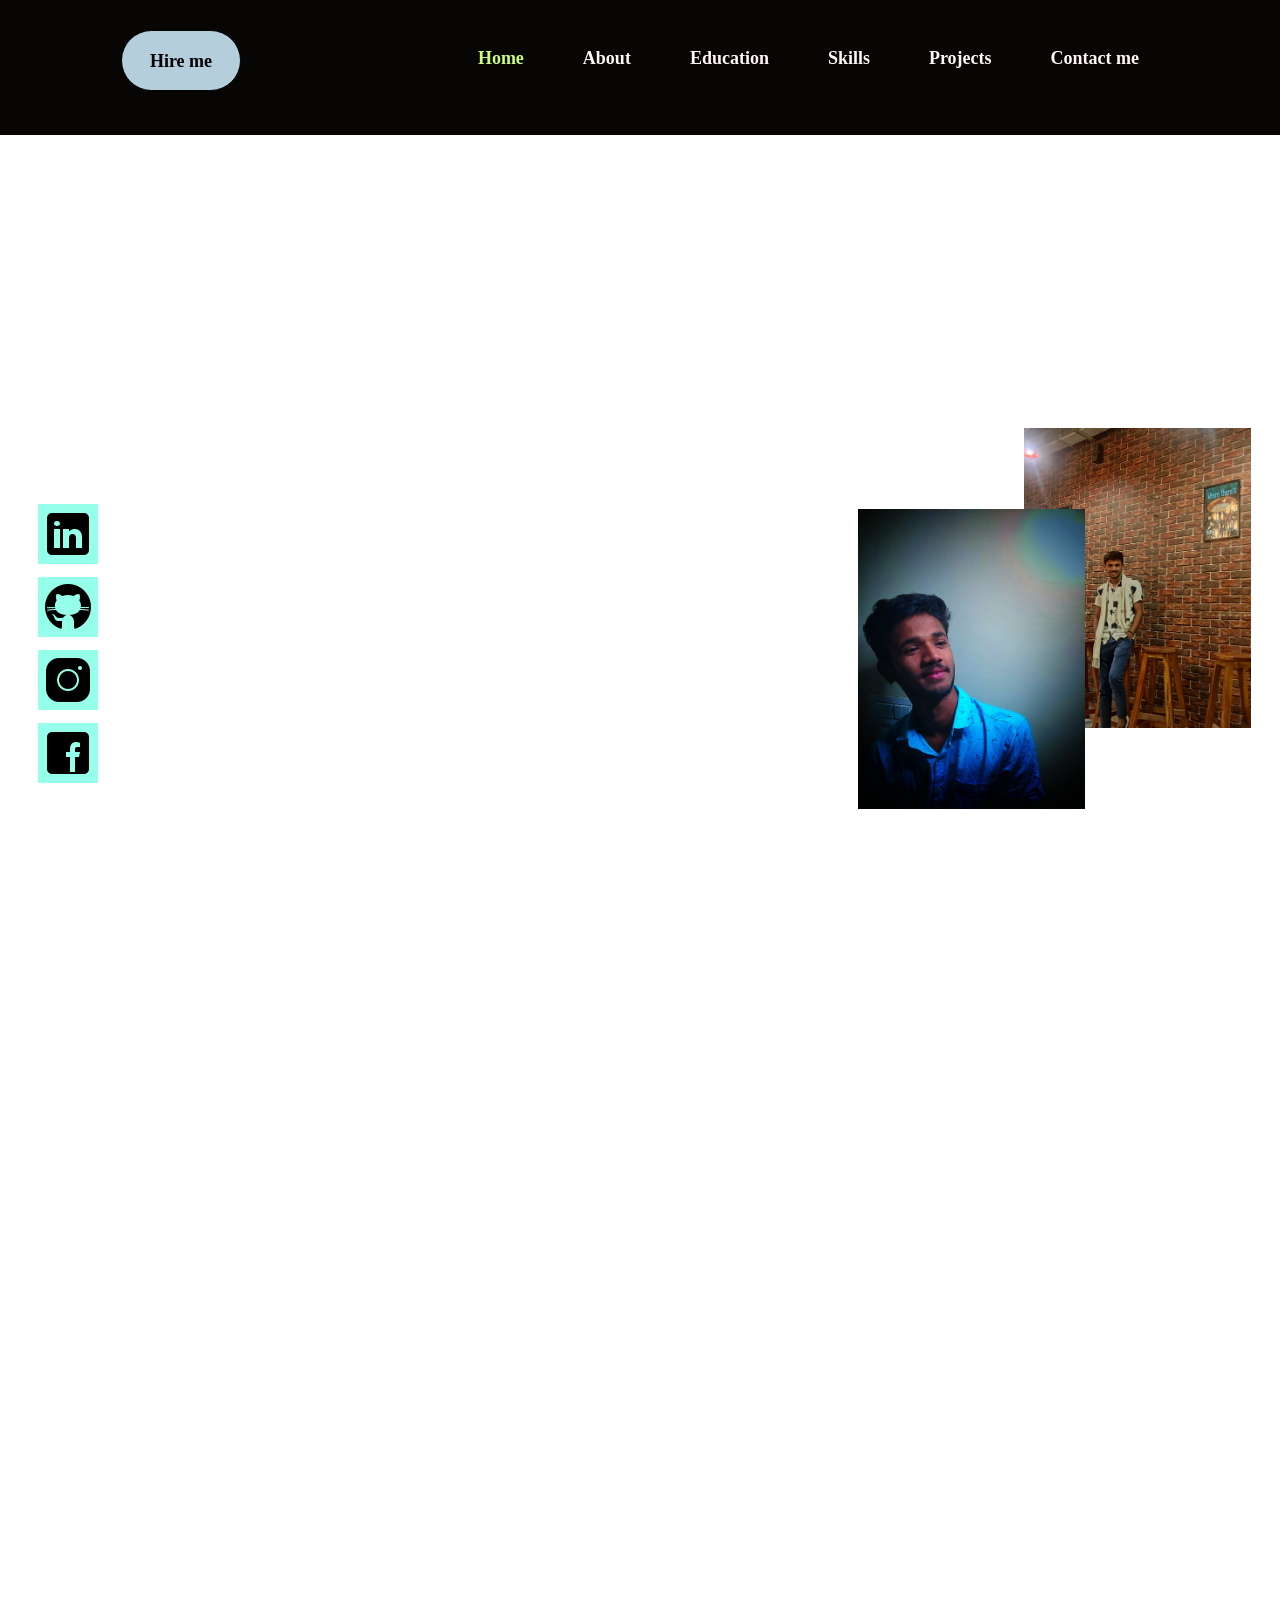
<file: index.html>
<!DOCTYPE html>
<html lang="en">
<head>
    <meta charset="UTF-8">
    <meta http-equiv="X-UA-Compatible" content="IE=edge">
    <meta name="viewport" content="width=device-width, initial-scale=1.0">
    <title>Divyansh's portfolio</title>
    <link rel="stylesheet" href="style1.css">
</head>
<body>
    
      <div id="navigation">
           <button traget="_parent"><a  id="hire" href="https://wa.me/9575055406">Hire me</a> </button>
          <div class="navi">
            <a href="#" id="hed">Home</a>
            <a href="#page2">About</a>
            <a href="#page3">Education</a>
            <a href="#page4">Skills</a>
            <a href="#page5">Projects</a>
            <a href="#registration">Contact me</a>
            <img style="color:aliceblue" src="icons8-menu-24 (1).png" alt="">
          </div>
      </div>
      <div class="flip">
        <a href="#" id="hed">Home</a>
        <hr>
        <a href="#page2">About</a>
        <hr>
        <a href="#page3">Education</a>
        <hr>
        <a href="#page4">Skills</a>
        <hr>
        <a href="#page5">Projects</a>
        <hr>
        <a href="#registration">Contact me</a>
        <hr>
      </div>
      <div id="imgcon">
          <div id="img1"></div>
          <div id="img2"></div>
          <H3>Hello I'm</H3>
          <h1>Divyansh chouhan</h1>
          <h5>-Frontend Developer</h5>
          <div  class="links" id="social">
           <a href="https://www.linkedin.com/in/divyansh-chouhan-25a646249"target="_parent"><img src="icons8-linkedin-50.png" alt=""></a>
           <a href="https://github.com/divyansh2222"target="_parent"><img src="icons8-github-50.png" alt=""></a>
           <a href="https://www.instagram.com/divyanshpatel.__/"><img src="icons8-instagram-50.png" alt=""></a>
           <a href="https://www.facebook.com/diyansh.chohan/"target="_parent"><img src="icons8-facebook-50.png" alt=""></a>
          </div>
        
      </div>
        <div id="page2"> 
            <div id="ss">
              <h1>About me</h1>
             <div id="con">
              <div id="imgg"></div>
             <p>'I am a MERN Stack Developer with one years of experience in web development. I'm working on a variety of projects for clients in the retail, bussiness, and healthcare industries. I'm passionate about creating great user experiences and have a strong understanding of usability and accessibility standards.I'm also expertise in  Adobe illustrator.'
             </div>
             <button><a href="https://drive.google.com/file/d/1DlnKvKfgfv0HhaeMFB44UEeJ-bGqx7oP/view?usp=drive_link" traget="_parent">Resume</a></button>      
        </div>
        </div>
        <div id="page3">
          <div id="topic">
            <h2>Education</h2>
          <img src="icons8-education-64.png" alt="">
          </div>
          <div id="imag">
            <div class="same" id="pic1">
              <img src="SANKALP TEMPLATE.png" alt="">
              <h1>Sankalp public  school bhopal</h1>
              <p>Class 10th-90%</p>
              <p>Class 12th-70%</p>
            </div>
            <div class="same" id="pic2">
              <img src="download.jpg" alt="">
              <h1>Nri institute of research and technology</h1>
              <p>Bachelor of technology</p>
              <p>2021-2025</p>
            </div>
            <div class="same" id="pic3">
              <img src="download (1).jpg" alt="">
              <h1>Sheryansh coding school</h1>
              <p>Front-end Development</p>
            </div>
          </div>
        </div>
        <div id="page4">
          <div id="skill">
            <h2>Skills</h2>
          <img src="icons8-skills-64.png" alt="">
          </div>
          <div id="skills">
            
            <div id="skill1" class="related">
              <img src="ISO_C++_Logo.svg.png" alt="">
            </div>
>
            <div id="skill1" class="related">
              <img src="HTML5_logo_and_wordmark.svg.png" alt="">
            </div>
            <div id="skill1" class="related">
              <img src="css3-logo.png" alt="">
            </div>
            <div id="skill1" class="related">
              <img src="JavaScript-Logo-500x281.png" alt="">
            </div>
            <div id="skill1" class="related">
              <img src="png-transparent-figma-app-logo-tech-companies-thumbnail.png" alt="">
            </div>
            <div id="skill1" class="related">
              <img src="pngwing.com (3).png" alt="">
            </div>
            <div id="skill1" class="related">
              <img src="adobe-illustrator-software-icon_539007-181.avif" alt="">
            </div>
            <div id="skill1" class="related">
              <img src="Adobe-Photoshop-Logo-2019-2020.png" alt="">
            </div>
          </div>
        </div>

        <!-- <div id="page5">
          <h1>Projects</h1>
          <div id="video" src=" https://lnkd.in/gY7xa6pP
          ">
            <div id="video1" class="vdo">
              <video autoplay loop muted src="Yubo website - Google Chrome 2023-05-22 15-38-58.mp4" alt="">
            </div>
           
            <div id="video1" class="vdo">
              <video autoplay loop muted src="Growupp - Google Chrome 2024-07-13 14-38-45.mp4" alt="">
            </div>
            <div id="video1" class="vdo">
              <video autoplay loop muted src="Hotel Odisej-Mljet Island Hotel - Google Chrome 2024-05-02 13-23-09.mp4" alt="Hotel Odisej-Mljet Island Hotel - Google Chrome 2024-05-02 13-23-09.mp4">
            </div>    
            <div id="video2" class="vdo">
              <video muted autoplay loop src="Apple's site - Google Chrome 2023-05-22 15-41-27.mp4" alt="">
            </div>
            <div id="video6" class="vdo">
              <video muted  loop autoplay src="EDUCATION WALA - Google Chrome 2023-05-22 13-29-42.mp4" alt="">
            </div>
            <div id="video5" class="vdo">
              <img src= "Divyansh fitness gym - Google Chrome 22-05-2023 13_26_19.png" alt="">
            </div>
            
            <div id="video7" class="vdo">
              <video autoplay loop muted src="Dribble-discover the World's - Google Chrome 2023-05-22 16-35-30.mp4" alt="">
            </div>
            <div id="video1" class="vdo">
              <video autoplay loop muted src="Document - Google Chrome 2024-07-13 14-49-53.mp4" alt="">
            </div>
          </div>
        </div> -->
         
        <div id="page5">
          <h1>Projects</h1>
          <div class="project-container">
            <a class="project-link" href="https://wemart-frontend.vercel.app/" target="_blank">Project 1: ApnaMart Ecommerce Website</a>
            <a class="project-link" href="https://dynamic-dashboard-trisanco.vercel.app/" target="_blank">Project 2:Dynamic Dashboard </a>
            <a class="project-link" href="https://vercel.com/divyansh2222s-projects/hellowizz-2wt4" target="_blank">Project 3: HelloWizz Website</a>
            <a class="project-link" href="https://elevator-two.vercel.app/" target="_blank">Project 4:  5 Elevator system</a>
            <a class="project-link" href="https://divyansh2222.github.io/wednesdayweb-clone/" target="_blank">Project 5: Wednesday Web Clone</a>
          </div>
        </div>
        <section id="registration">
            <div class="remainder">
                <h1>Contact Me</h1>
                <p>For Contacting me go to my profile and dm me</p>
                <div class="time">
                    <div class="day">
                      <a href="https://www.linkedin.com/in/divyansh-chouhan-25a646249" target="_blank"><img src="icons8-linkedin-50.png" alt=""></a>
                    </div>
                    <div class="day">
                      <a href="https://www.instagram.com/divyanshpatel.__/"target="_blank"><img src="icons8-instagram-50.png" alt=""></a>
                    </div>
                    <div class="day">
                      <a href="https://www.facebook.com/diyansh.chohan/"target="_blank"><img src="icons8-facebook-50.png" alt=""></a>
                    </div>
                    <div class="day">
                       <a href="mailto:divyanshpatel2222@gmail.com" target="_blank"><img src="icons8-email-50.png" alt=""></a>
                    </div>
                </div>
            </div>
            <div class="form">
                <h3>For Projects !!</h3>
                <input type="text" placeholder="Name" id="">
                <input type="text" placeholder="Number" id="">
                <input type="email" placeholder="Email" id="">
                <div class="btn">
                    <a class="yellow" href="#"> Sumbit Now</a>
    
                </div>
            </div>
        </section>   
        <script src="script.js"></script> 
</body>
</html>
</file>
<file: style1.css>
*{
    margin: 0;
    padding: o;
    box-sizing: border-box;
}
html,body{
    height: 100%;
    width: 100%;
    overflow-x: hidden;
}
#main{
    position: relative;
}
#navigation{
    height: 15vh;
    width: 100vw;
    background-color:rgb(7 6 5);
    background-position: center;
    background-size: cover;
    padding: 20px;
    display: flex;
    align-items: flex-start;
    justify-content: space-around;
    position: sticky;
    top: 0px;
    z-index: 10000;

}
.navi img{
    display: none;
}
 #navigation button{
    margin-top: 10px;
    padding: 18px 28px;
    border: 1px solid black;
    border-radius: 50px;
    font-size: 20px;
    font-family: gilroy;
    font-weight: 700; 
    background-color: #b4cedc;
    color:black ;

}
#navigation #hire{
        text-decoration: none;
        color: #000;
        padding: 0px 0px;
        margin-left: 0px;
}
#navigation button:hover{
    color:  #000;
    background-color: rgb(255, 247, 0);
}

.navi{
    margin-top: 28px;
}
#navigation a{
    
    padding: 16px 20px;
    border-radius: 50px;
    /* background-color:#b4bbb9db; */
    color: rgb(255, 247, 247);
    font-weight: 700;
    font-size: 18px;
    margin-left: 15px;
    text-decoration: none;
    font-family: gilroy;
}
#navigation #hed{
    color: #ccff7e;
}
#navigation #hed:hover{
    color: #000000;
    background-color:  rgb(255, 247, 0);
}

#navigation a:hover{
    background-color:  rgb(255, 247, 0);
    color: black;
}
.flip{
    height: 30vh;
    width: 100vw;
    background-color:rgb(7 6 5);
    background-position: center;
    background-size: cover;
    padding: 20px;
    top: 0px;
    z-index: 10000;
    display:none;

 

}

.flip a{
display: block;
    margin-left: 50%;

    border-radius: 50px;
    /* background-color:#b4bbb9db; */
    color: rgb(255, 247, 247);
    font-weight: 700;
    font-size: 18px;
    text-decoration: none;
    font-family: gilroy;
}
#imgcon{
    height: 90vh;
    width: 100vw;
    background-image: url(https://images.unsplash.com/photo-1510936111840-65e151ad71bb?ixlib=rb-4.0.3&ixid=MnwxMjA3fDB8MHxwaG90by1wYWdlfHx8fGVufDB8fHx8&auto=format&fit=crop&w=1190&q=80);
    background-position: center;
    background-size: cover;
    position: relative;
}
#imgcon #img1{
    height: 300px;
    width: 227px;
    margin-top: 50px;
    background-image: url(IMG-20220302-WA0163-01.jpeg);
    background-position: center;
    background-size: cover;
    position: absolute;
    top: 40%;
    left: 67%;
    z-index: 100;
    transition: all ease 0.9s;
}
#imgcon #img1:hover{
   scale: 1.2;
    background-image: url(IMG-20220302-WA0163-01.jpeg);
    background-position: center;
    background-size: cover;
    border-radius: 30px;
    z-index: 100;
}

#imgcon #img2{
    height: 300px;
    width: 227px;
    margin-top: 50px;
    background-image: url(IMG_20211219_200038.jpg);
    background-position: center;
    background-size: cover;
    position: absolute;
    top: 30%;
    left: 80%;
    z-index: 90;
    transition: all ease 0.9s;

}
#imgcon #img2:hover{
    scale: 1.2;
    background-image: url(IMG_20211219_200038.jpg);
    background-position: center;
    background-size: cover;
    border-radius: 30px;
    z-index: 110;
}
#imgcon h1{
    position: absolute;
    top: 66%;
    left: 21%;
    color: #fff;
    font-family: gilroy;
    font-weight: 700;
    font-size: 50px;
}
#imgcon h3{
    position: absolute;
    top: 61%;
    left: 21%;
    color: #fff;
    font-family: gilroy;
    font-weight: 400;
    font-size: 27px;
}
#imgcon h5{
    position: absolute;
    top:  77%;
    left: 21%;
    font-style: italic;
    color: #fff;
    font-family: gilroy;
    font-weight: 300;
    font-size: 23px;
}
#social{
     display: flex;
     align-items: center;
     justify-content: center;
     flex-direction: column;
}
.links{
    position: absolute;
    bottom: 20%;
    left: 3%;
}
.links a{
    height: 60px;
    width: 60px;
    background-color: #65ffe1ad;
    margin-top: 13px;
    display: flex;
    align-items: center;
    justify-content: center;
}
#social a:hover img{
    height: 60px;
    width: 60px;
    transition: all ease 0.3s;
    background-color: #ffffff;
}
/* ABOUT ME */
#page2{
    height:   120%;
    width: 100%;
    background-color: black;
    position: relative;
}

#ss{
    margin-top: 25px;
    height: 90%;
    width: 100%;
    /* background-color: azure; */
    position: absolute;
    top: 10%;

    
}
#ss h1{
    
   
    font-size: 50px;
    color: #FF9800;
    font-weight: 800;
    font-family: gilroy;
    text-align: center;
    
    
}
#con{
    display: flex;
    align-items: center;
    flex-wrap: wrap;
    justify-content: space-evenly;
    margin-top: 40px;
}
#con p{
    width: 50%;
    color: #fff;
    font-size: 30px;
    font-family: Courgette;
    line-height: 40px;

}
 #imgg{
    height: 288px;
    width: 264px;
    border-radius: 50%;
    background-color: rgb(255, 247, 0);
    background-image: url(Snapchat-29924176-01.png);
    background-position: center;
    background-size: cover;
    overflow-y: visible;
    
}
#imgg img{
    height: 100%;
    width: 100%;
    object-fit: cover;
}
#page2 button{
   margin-top: 50px;
   margin-left: 50%;
    padding: 18px 28px;
    border: 1px solid black;
    border-radius: 50px;
    font-size: 20px;
    font-family: gilroy;
    font-weight: 700; 
    background-color: #b4cedc;
    color:black ;

}
#page2 a{
    text-decoration: none;
    color: #000;
}
#page2 button:hover{
    color:  #000;
    background-color: rgb(255, 247, 0);
}

/* EDUCATION */
#page3{
    height: 100%;
    width: 100%;
    background-color: #000;
}
#page3 h2{
    
    font-size: 50px;
    color: #000;
    font-weight: 800;
    font-family: gilroy;
}
#page3 #topic{
    height: 25%;
    width: 100%;
    background-color: #a0c123;
    display: flex;
    align-items: center;
    justify-content: center;
}
#imag{
    height: 75%;
    width: 100%;
    /* background-color: #fff; */
    display: flex;
    align-items: center;
    flex-direction: row;
    flex-wrap: wrap ;
    justify-content: space-evenly;
    gap: 20px;

}
.same h1{
    font-size: 16px;
    font-family: gilroy;
    color: #fff;
    text-align: center;

}
.same p{
    font-size: 12px;
    font-family: gilroy;
    color:#fff;
    text-align: center;

}
#pic1{
    height: 300px;
    width: 250px;
    background-color: #fff;
   
}
#pic1 img{
    height: 100%;
    width: 100%;
    object-fit: cover;
   
}
#pic2{
    height: 300px;
    width: 300px;
    
}
#pic2 img{
    height: 100%;
    width: 100%;
    object-fit: cover;
}
#pic3{
    height: 300px;
    width: 250px;
   
}
#pic3 img{
    height: 100%;
    width: 100%;
    object-fit: cover;
}
   /* SKILLS */
#page4{
    height: 120%;
    width: 100%;
    background-color: #000;
    position: relative;
    
    
}
#page4 h2{
    margin-right: 10px;
    font-size: 50px;
    color: #000;
    font-weight: 800;
    font-family: gilroy;
    
}
#page4 #skill{
    height: 25%;
    width: 100%;
    background-color: #a0c123;
    display: flex;
    align-items: center;
    justify-content: center;
} 
#skills{
    height: 60%;
    width: 60%;
   margin-left: 50%;
   transform: translate(-50%);
   text-align: center;
    display: flex;
    flex-wrap: wrap;
  align-items: center;    
  justify-content: center;
  
}
.related{
    height: 150px;
    width: 150px;
    /* background-color: #a0c123; */
    border-radius: 40px;
    
    
}
.related img{
    height: 100%;
    width: 100%;
    object-fit: cover;
    border-radius: 40px;
}
#skill1{
    margin-top: 20px;
    margin-right: 40px;
}

 /* PROJECTS */
/* #page5{
    height: 100%;
    width: 100%;
    background-color: #000;
    padding-top: 30px;
    position: relative;
    padding-top: 40px;
}
#page5 h1{
    font-size: 40px;
    font-weight: 700;
    font-family: gilroy;
    color: #a0c123;
    text-align: center;

}

#video{
    height: 80%;
    width: 94%;
  margin-left: 3%;
  margin-top: 5%;
    display: flex;
    flex-wrap: wrap;
  align-items: center;   
  background-color: #b4cedc; 
  justify-content: center;
  border-radius: 30px;
  
}
.vdo{
    height:180px;
    width: 200px;
    box-shadow: 0 5px 30px 0 black;
    display: flex;
   align-items: center;
   justify-content: center;

}
.vdo video{
    height: 95%;
    width: 95%;
    object-fit: cover;
  display: flex;
   align-items: center;
   justify-content: center;
}
.vdo img{
    height: 95%;
    width: 95%;
    object-fit: cover;
    display: flex;
   align-items: center;
   justify-content: center;
    
}
#video7{
    height:180px;
    width: 300px;
    margin-top: 10px;
    margin-right: 40px;
}
#video6{
    height:180px;
    width: 300px;
    margin-top: 10px;
    margin-right: 40px;
    
}
#video5{
    height:180px;
    width: 300px;
    margin-top: 10px;
    margin-right: 40px;
   
    
}
#video4{
    height: 200px;
    width: 200px;
    margin-top: 10px;
    margin-right: 40px;
    
}

#video3{
    height:180px;
    width: 200px;
    margin-top: 10px;
    margin-right: 40px;
    
}
#video2{
    height:180px;
    width: 300px;
    margin-top: 10px;
    margin-left: 40px;
    
}
#video1{
    height:180px;
    width: 300px;
    margin-top: 10px;
    margin-right: 40px;
} */
 

#page5{
    height: 50%;
    width: 100%;
    background-color: #000;
    padding-top: 30px;
    position: relative;
    padding-top: 40px;
}
#page5 h1{
    font-size: 40px;
    font-weight: 700;
    font-family: gilroy;
    color: #a0c123;
    text-align: center;

}
  .project-container {
    display: flex;
    flex-direction: column;
    align-items: center;
    gap: 15px;
    margin-top: 20px;
  }
  .project-link {
    text-decoration: none;
    color: white;
    font-size: 18px;
    font-weight: bold;
    transition: transform 0.3s ease, font-size 0.3s ease;
  }
  .project-link:hover {
    transform: scale(1.1);
    font-size: 22px;
  }
/* CONTACT ME */
#registration{
   background-color: #000;
    width: 100%;
    height: 100%;
    background-size: cover;
    background-position: center;
    display: flex;
    justify-content: space-between;
    align-items: center;  
     padding: 6vw 8vw 6vw 8vw;  
}
#registration .remainder{
    color:  #a0c123;
    font-family: gilroy;

}
#registration .remainder h1{
    color: #fff;
    font-size: 40px;
    color: #a0c123;

}
    
#registration .remainder .time{
    margin-top: 40px;
    display: flex;
}
#registration .remainder .time .day{
    text-align: center;
    padding: 13px 13px;
    background-color: #fff;
    backdrop-filter: blur(4px);
    box-shadow: 0 8px 20px 0 rgba(31,38, 135, 0.37) ;
    border-radius: 5px;
    margin: 0 5px 10px 5px;
    border: 2px solid rgba(31,38, 135, 0.37);
    font-size: 1.1rem;
    font-weight: 400;
}
.day:hover{

    background-color: #ffffff;
}
#registration .form{

    border-radius: 8px;
    background-color: #fff;
    box-shadow: 0 8px 32px 0 rgba(31,38, 135, 0.37) ;
    display: flex;
    padding: 40px;
    flex-direction: column;

}
#registration .form input{
    margin: 15px 0px;
    padding: 10px 5px;
    font-size: 1.1rem;
    font-weight: 100;
}
#registration .btn{

    margin: 10px;
    padding: 20px;
}

#registration a.yellow{
    text-decoration: none;
    font-size: 0.9rem;
    padding: 13px 35px;
    background-color: aliceblue;
    font-weight: 600;
    border-radius: 2px;
    color: #fff;
    background-color: rgba(91, 231, 35, 0.932);
    transition: 0.3s ease;
}
#registration a.yellow:hover{
    color: #fff;
    background-color: rgb(46, 46, 148);
}


@media screen and (max-width: 600px) {
    .navi a{
        display: none;
        
    }
    .flip a{
        text-align: start;
    }
    #navigation{
        height: 13vh;
        padding: 10px 0px;
        display: flex;
         align-items: center;
        justify-content:space-between;
        padding-left: 10px;
        position: relative;
    }
    .navi img{
        margin-left: 150px;
        display: block;
        margin-right: 20px;
    }
    #imgcon{
        height: 70vh;
        width: 100vw;
        /* background-position:center;
        background-size: cover; */
        z-index: 1000;
    }
    #imgcon h3{
        top: 8%;
        left: 30%;
        font-size: 40px;
    }
    #imgcon h1{
        top: 18%;
        left: 30%;
        font-size: 30px;
    }
    #imgcon h5{
        top: 25%;
        left: 30%;
        font-size: 20px;
    }
    #imgcon #img1{
        height: 250px;
        width: 180px;
        top: 35%;
        left: 35%;
    
    }
    #imgcon #img2{
        height: 250px;
        width: 180px;
        top: 30%;
        left: 45%;
    
    }
    .links{
        top: 35%;
        left: 3%;
    }
    #imgg{
        height: 198px;
        width: 164px;
    }
    #con p{
        font-size: 18px;
        line-height: 20px;
    
    }
    #page2{
        height:   90%;
    }
    #ss{
        margin-top: 10px;
        top: 5%;
    }
    
       
    #page2 button{
        margin-left: 50%;
        transform: translate(-50%);
     }
     #page3 #topic{
        height: 10%;
    }
    #page3 h2{
        font-size: 30px;
    }
    #topic>img{
        height: 50px;
    }
    #imag{
        height: 85%;
    }
    #pic1{
        height: 160px;
        width: 150px;
    }
    #pic2{
        height: 150px;
        width: 150px;
        
    }  
    #pic3{
        height: 150px;
        width: 150px;
        
    }
    #page4{
        height:110%;
    }
    #page4 h2{
        font-size: 30px;
    }
    #page4 #skill{
        height: 13%;
    }
    #skill>img{
        height: 50px;
    }
    #skills{
        margin-top: 50px;
        width: 80%;
        height: 60%;
    }
    .related{
        height: 100px;
        width: 100px; 
    }
    #page5{
        
        height: 30%;
    }
    #video1{
        margin-right: 0px;
    }
    #video{
        height: 105%;
        width: 94%;
    }
    #video6{
        margin-right: 0px;    
    }
    #video3{
        margin-right: 0px;    
    }
    #video2{
        margin-left: 0px;  
    } 
    #video5{
        margin-right: 0px;    
    }
    #video7{
        margin-right: 0px;    
    }
    #registration{
         height: 120%;
         display: flex;
         flex-wrap: wrap;
         flex-direction: row;   
     }
     .remainder{
        margin-top: 150px;
     }
     #registration .remainder .time .day{
        padding: 8px 8px;
    
    } 
    
  }
  @media screen and (max-width: 465px) {
 #page2{
    height: 150%;
 }
 #hire{
    font-size: 14px;
 }
 #imgcon h5{

    font-weight: 300;
    font-size: 14px;
    display: none;
}
  }



  @media screen and (max-width: 365px) {
  #pic1{
    height: 80px;
    width: 80px;
  }
  #pic2{
    height: 80px;
    width: 80px;
  }
  #pic3{
    height: 80px;
    width: 80px;
  }
  #page4{
    height: 140%;
  }
  #page5{
        
    height: 30%;
}
  #video{
    height: 150%;
  }
  #registration{
    height: 200%;
  }
  #registration .remainder .time{
    display:none;
   
}
  }
</file>
